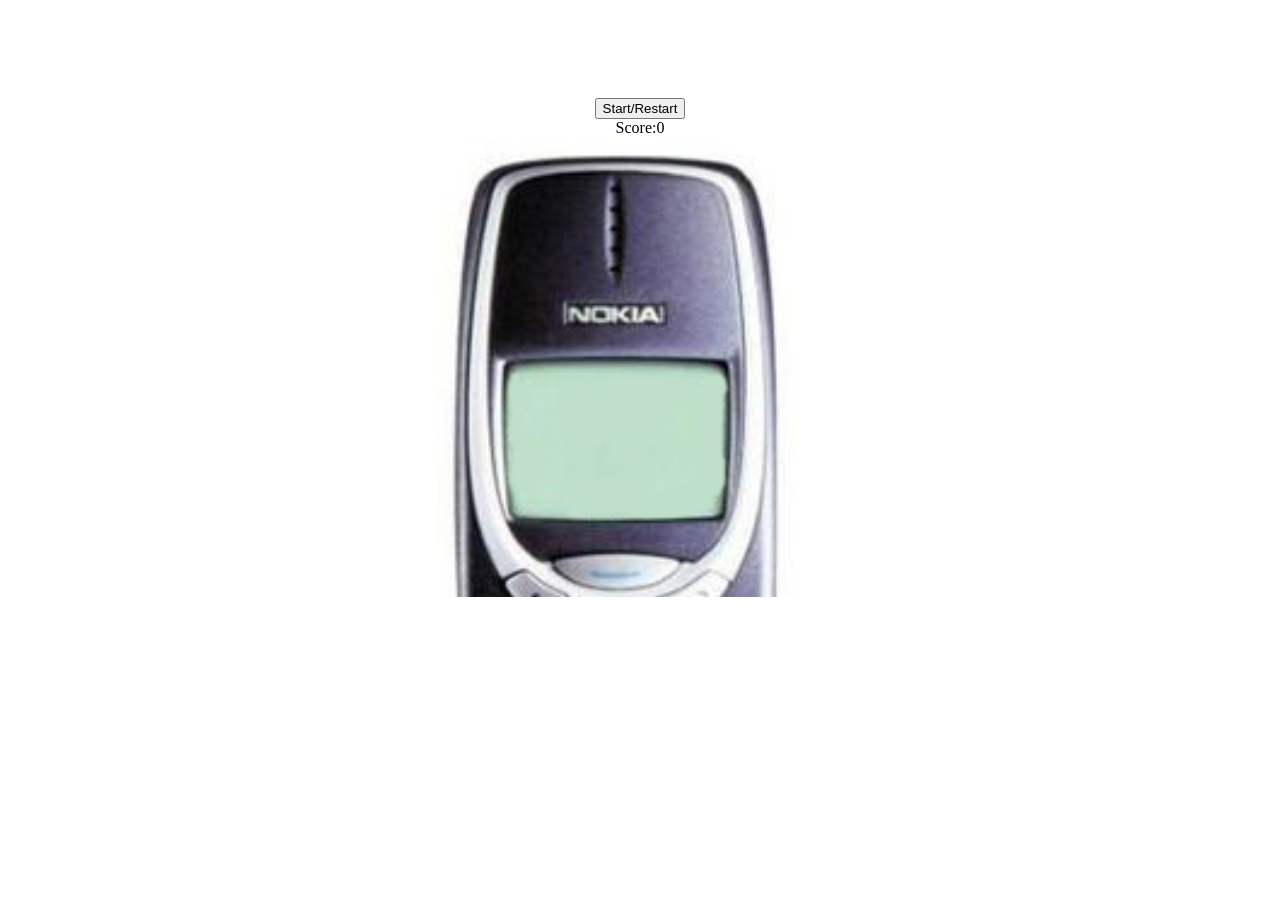
<file: game.html>
<html>
    <head>
        <title>
            Snake Game
        </title>
    <link rel="stylesheet" href="style.css">
    <script src="game.js"> </script> 
    <script src="script.js"> </script> 

</head>

    <body>
        <audio src="gameover.mp3" id="gameover" > </audio>
        <audio src="bgmusic.mp3" id="bgm"> </audio>
        <br><br><br><br><br>

        <center>
            <button class='start' onclick="playmusic()">Start/Restart</button>
    <div class='score'>Score:<span>0</span></div>
        <div id="phone2" onclick="playmusic();" style="background-image: url('gameplay.PNG'); 
            background-repeat:no-repeat; 
            width:600px; height:370px;
            padding-right:50px; padding-top:90px;">
            
                <!-- <img src="homescreen.PNG">
                <div id="example">This is my div</div>  -->
                <!-- <img src="homescreen.PNG" height="550px" width="70%" id="x" onclick="startGame(this)"> -->
                <div class="grid" id="example">
                    <div> </div>
                    <div></div>
                    <div></div>
                    <div></div>
                    <div></div>
                    <div></div>
                    <div></div>
                    <div></div>
                    <div></div>
                    <div></div>
                    <div></div>
                    <div></div>
                    <div></div>
                    <div></div>
                    <div></div>
                    <div></div>
                    <div></div>
                    <div></div>
                    <div></div>
                    <div></div>
                    <div></div>
                    <div></div>
                    <div></div>
                    <div></div>
                    <div></div>
                    <div></div>
                    <div></div>
                    <div></div>
                    <div></div>
                    <div></div>
                    <div></div>
                    <div></div>
                    <div></div>
                    <div></div>
                    <div></div>
                    <div></div>
                    <div></div>
                    <div></div>
                    <div></div>
                    <div></div>
                    <div></div>
                    <div></div>
                    <div></div>
                    <div></div>
                    <div></div>
                    <div></div>
                    <div></div>
                    <div></div>
                    <div></div>
                    <div></div>
                    <div></div>
                    <div></div>
                    <div></div>
                    <div></div>
                    <div></div>
                    <div></div>
                    <div></div>
                    <div></div>
                    <div></div>
                    <div></div>
                    <div></div>
                    <div></div>
                    <div></div>
                    <div></div>
                    <div></div>
                    <div></div>
                    <div></div>
                    <div></div>
                    <div></div>
                    <div></div>
                    <div></div>
                    <div></div>
                    <div></div>
                    <div></div>
                    <div></div>
                    <div></div>
                    <div></div>
                    <div></div>
                    <div></div>
                    <div></div>
                    <div></div>
                    <div></div>
                    <div></div>
                    <div></div>
                    <div></div>
                    <div></div>
                    <div></div>
                    <div></div>
                    <div></div>
                    <div></div>
                    <div></div>
                    <div></div>
                    <div></div>
                    <div></div>
                    <div></div>
                    <div></div>
                    <div></div>
                    <div></div>
                    <div></div>
                    <div></div>
                    <div></div>
                    <div></div>
                    <div></div>
                    <div></div>
                    <div></div>
                    <div></div>
                    <div></div>
                    <div></div>
                    <div></div>
                    <div></div>
                    <div></div>
                    <div></div>
                    <div></div>
                    <div></div>
                    <div></div>
                    <div></div>
                    <div></div>
                    <div></div>
                    <div></div>
                    <div></div>
                    <div></div>
                    <div></div>
                    <div></div>
                    <div></div>
                    <div></div>
                    <div></div>
                    <div></div>
                    <div></div>
                    <div></div>
                    <div></div>
                    <div></div>
                    <div></div>
                    <div></div>
                    <div></div>
                    <div></div>
                    <div></div>
                    <div></div>
                    <div></div>
                    <div></div>
                    <div></div>
                    <div></div>
                    <div></div>
                    <div></div>
                    <div></div>
                    <div></div>
                    <div></div>
                    <div></div>
                    <div></div>
                    <div></div>
                    <div></div>
                    <div></div>
                    <div></div>
                    <div></div>
                    <div></div>
                    <div></div>
                    <div></div>
                    <div></div>
                    <div></div>
                    <div></div>
                    <div></div>
                    <div></div>
                    <div></div>
                    <div></div>
                    <div></div>
                    <div></div>
                    <div></div>
                    <div></div>
                    <div></div>
                    <div></div>
                    <div></div>
                    <div></div>
                    <div></div>
                    <div></div>
                    <div></div>
                    <div></div>
                    <div></div>
                    <div></div>
                    <div></div>
                    <div></div>
                    <div></div>
                    <div></div>
                    <div></div>
                    <div></div>
                    <div></div>
                    <div></div>
                    <div></div>
                    <div></div>
                    <div></div>
                    <div></div>
                    <div></div>
                    <div></div>
                    <div></div>
                    <div></div>
                    <div></div>
                    <div></div>
                    <div></div>
                    <div></div>
                    <div></div>
                    <div></div>
                    <div></div>
                    <div></div>
                    <div></div>
                    <div></div>
                    <div></div>
                    <div></div>
                    <div></div>
                    <div></div>
                    <div></div>
                    <div></div>
                    <div></div>
                    <div></div>
                    <div></div>
                    <div></div>
                    <div></div>
                    <div></div>
                    <div></div>
                    <div></div>
                    <div></div>
                    <div></div>
                    <div></div>
                    <div></div>
                    <div></div>
                    <div></div>
                    <div></div>
                    <div></div>
                    <div></div>
                    <div></div>
                    <div></div>
                    <div></div>
                    <div></div>
                    <div></div>
                    <div></div>
                    <div></div>
                    <div></div>
                    <div></div>
                    <div></div>
                    <div></div>
                    <div></div>
                    <div></div>
                    <div></div>
                    <div></div>
                    <div></div>
                    <div></div>
                    <div></div>
                    <div></div>
                    <div></div>
                    <div></div>
                    <div></div>
                    <div></div>
                    <div></div>
                    <div></div>
                    <div></div>
                    <div></div>
                    <div></div>
                    <div></div>
                    <div></div>
                    <div></div>
                    <div></div>
                    <div></div>
                    <div></div>
                    <div></div>
                    <div></div>
                    <div></div>
                    <div></div>
                    <div></div>
                    <div></div>
                    <div></div>
                    <div></div>
                    <div></div>
                    <div></div>
                    <div></div>
                    <div></div>
                    <div></div>
                    <div></div>
                    <div></div>
                    <div></div>
                    <div></div>
                    <div></div>
                    <div></div>
                    <div></div>
                    <div></div>
                    <div></div>
                    <div></div>
                    <div></div>
                    <div></div>
                    <div></div>
                    <div></div>
                    <div></div>
                    <div></div>
                    <div></div>
                    <div></div>
                    <div></div>
                    <div></div>
                    <div></div>
                    <div></div>
                    <div></div>
                    <div></div>
                    <div></div>
                    <div></div>
                    <div></div>
                    <div></div>
                    <div></div>
                    <div></div>
                    <div></div>
                    <div></div>
                    <div></div>
                    <div></div>
                    <div></div>
                    <div></div>
                    <div></div>
                    <div></div>
                    <div></div>
                    <div></div>
                    <div></div>
                    <div></div>
                    <div></div>
                    <div></div>
                    <div></div>
                    <div></div>
                    <div></div>
                    <div></div>
                    <div></div>
                    <div></div>
                    <div></div>
                    <div></div>
                    <div></div>
                    <div></div>
                    <div></div>
                    <div></div>
                    <div></div>
                    <div></div>
                    <div></div>
                    <div></div>
                    <div></div>
                    <div></div>
                    <div></div>
                    <div></div>
                    <div></div>
                    <div></div>
                    <div></div>
                    <div></div>
                    <div></div>
                    <div></div>
                    <div></div>
                    <div></div>
                    <div></div>
                    <div></div>
                    <div></div>
                    <div></div>
                    <div></div>
                </div>
            </div>
        </center>
    </body>
</html>
</file>
<file: style.css>
body
{
    background-color: white;
}
.grid
{
    width: 220px;
    height: 160px;
    display: flex;
    flex-wrap: wrap;
    border-style: solid;
    border-color: transparent;
    background-color: transparent;
}

.grid div
{
        width: 10px;
        height: 10px;
}
.snake
{
    background-color: darkgreen;
}

.apple 
{
    background-color: darkgreen;
}

#container {
    position: absolute;    
}
#example {
   position: relative;
   top: 130px;
   left: 0px; 
}
</file>
